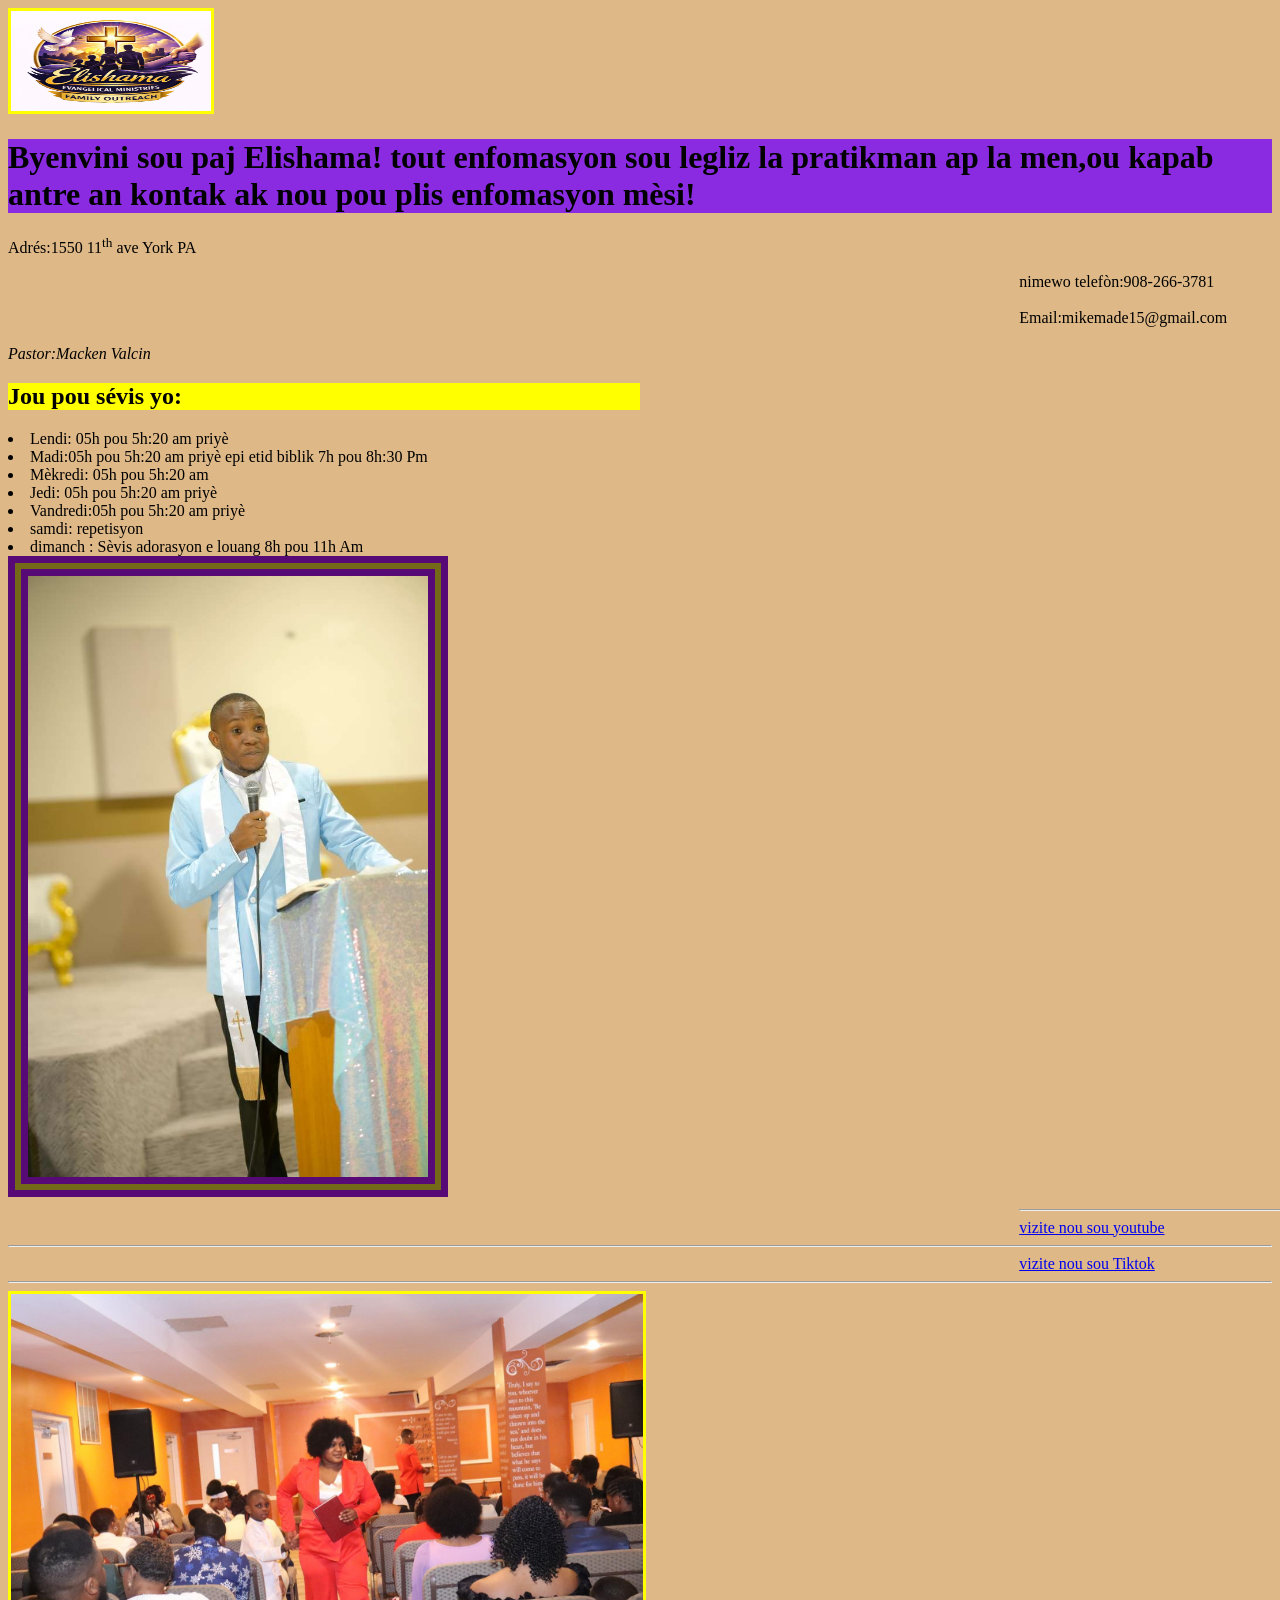
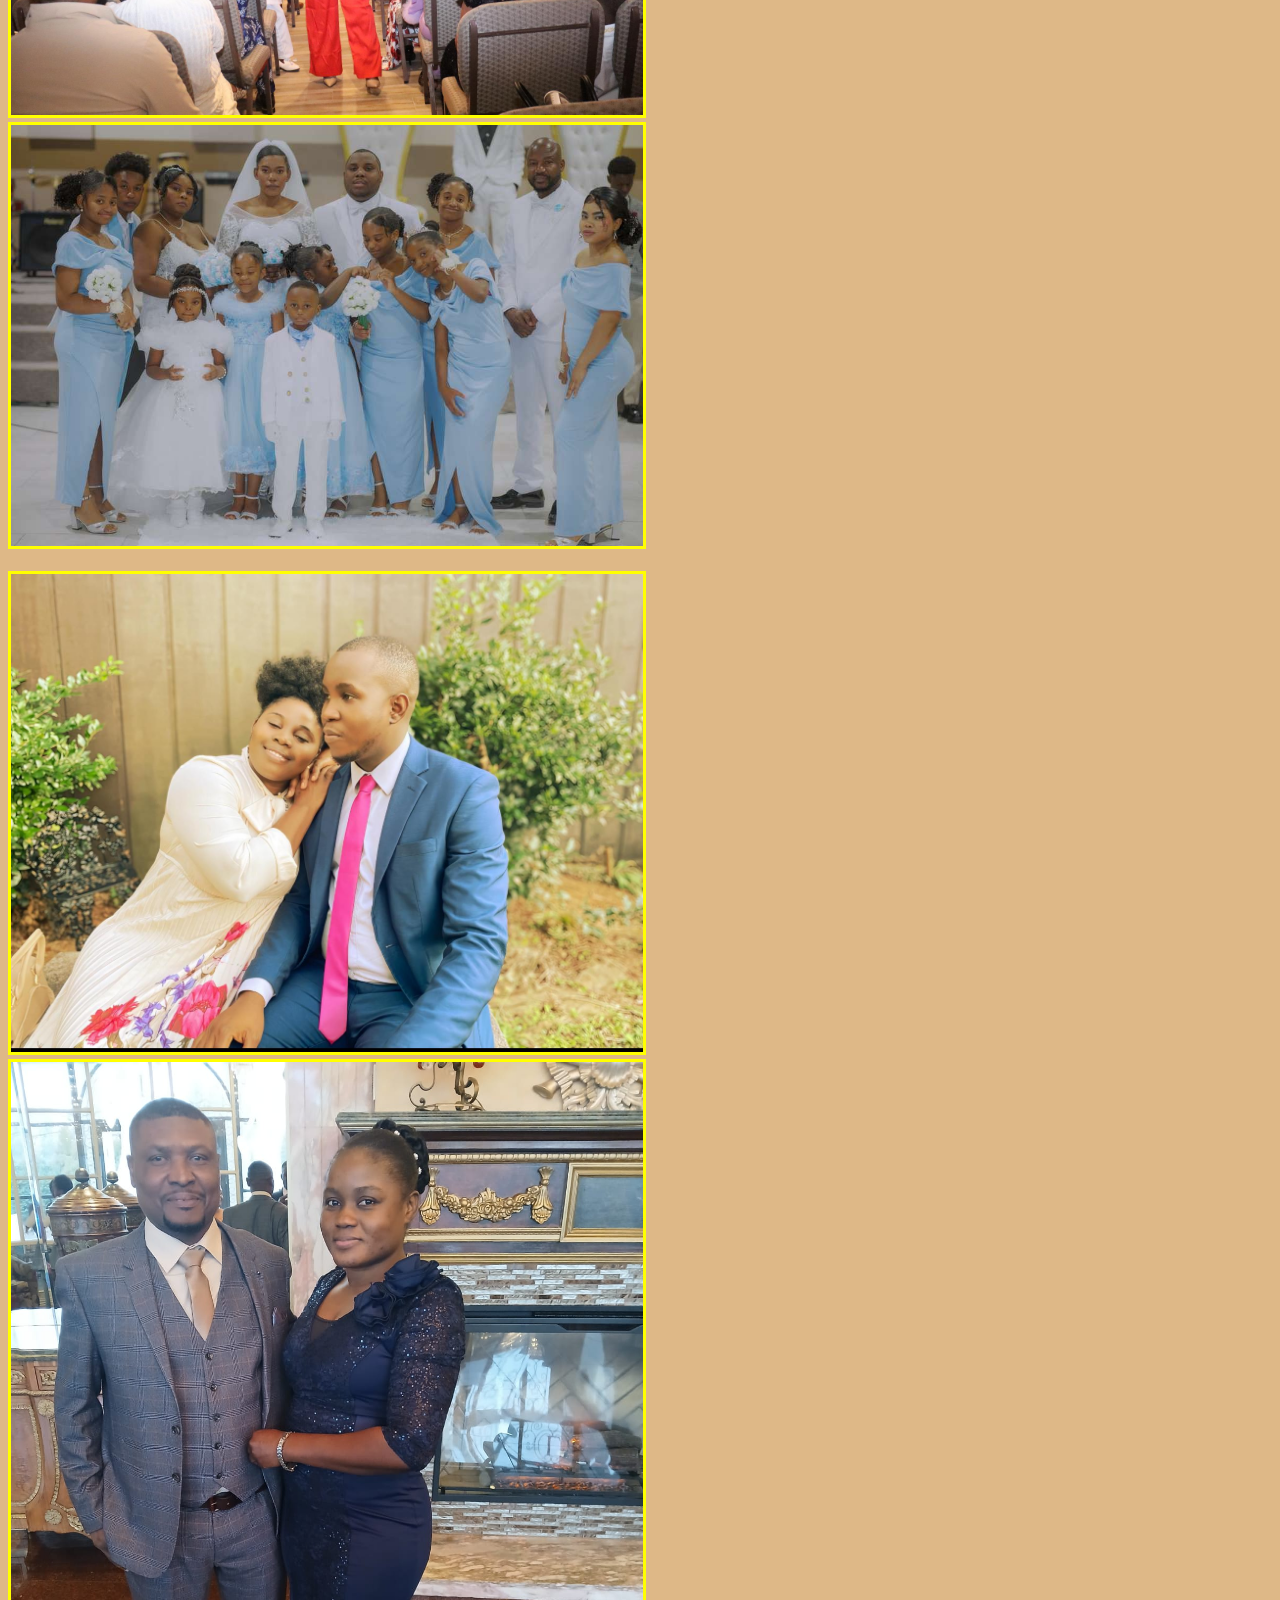
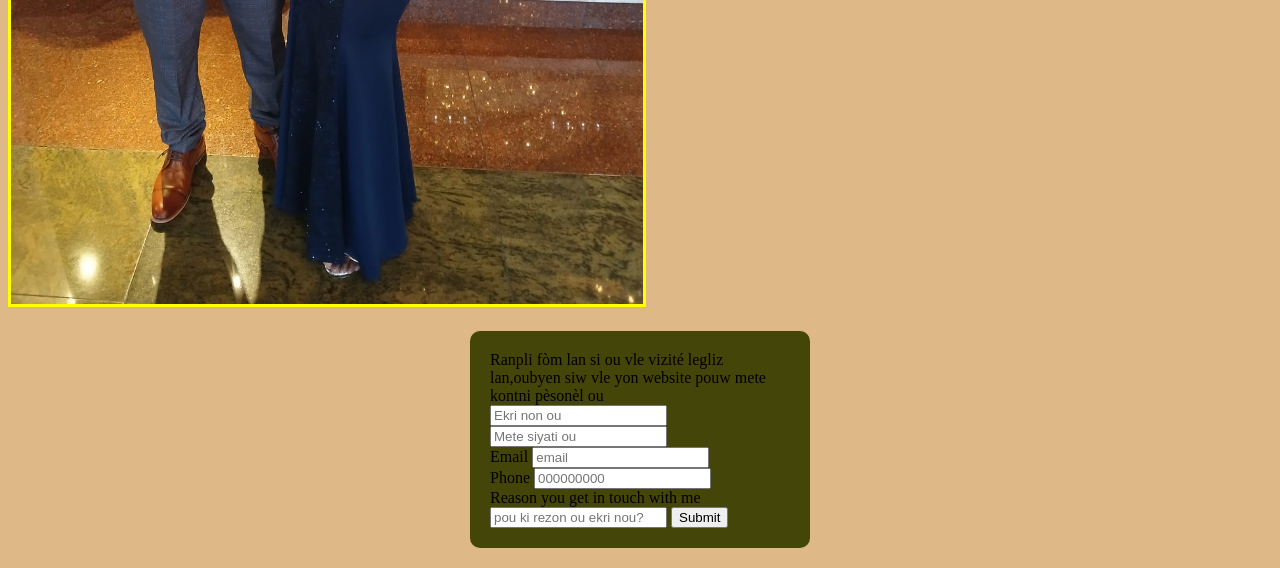
<file: index.html>
<!DOCTYPE html>
<html lang="ht">
<head>
    <meta charset="UTF-8">
    <meta name="viewport" content="width=device-width, initial-scale=1.0">
    <title>Legliz ayisyen york Pa</title>
     <link rel="stylesheet"href="elishama2.css"
</head>
<body>
     <img src="logo.jpeg" id="logo">
     <h1>Byenvini sou paj Elishama! tout enfomasyon sou legliz la pratikman ap la men,ou 
        kapab antre an kontak ak nou pou plis enfomasyon mèsi!</h1>
        <p> Adrés:1550 11<sup>th</sup> ave York PA</p>
        <a> nimewo telefòn:908-266-3781</a><br>
        <a>Email:mikemade15@gmail.com </a><br>
        <em>    Pastor:Macken Valcin</em>
<h2>Jou pou sévis yo:</h2>
<table> 
<ul>

    <tbody>
<li>  Lendi: 05h pou 5h:20 am priyè</li>
<li>  Madi:05h pou 5h:20 am priyè epi etid biblik 7h pou 8h:30 Pm </li>
<li>  Mèkredi: 05h pou 5h:20 am </li>
<li>  Jedi: 05h pou 5h:20 am priyè</li>
<li> Vandredi:05h pou 5h:20 am priyè  </li>
<li>  samdi: repetisyon  </li>
<li> dimanch : Sèvis adorasyon e louang 8h pou 11h Am </li>
</tbody>
</ul>
</table>

<img src="1.jpeg" id="pastor">
<a href="https://youtube.com/@adoratricemadelenedallevalcin?si=yczwvouK2OykjJl1"> <hr>
    vizite nou sou youtube </a> 
    <hr>
<a href="https://tiktok.com/@elishamayorkpa"> vizite nou sou Tiktok</a>

<hr>
<img src="2.jpeg" class="church">
<section>   
<img src="3.jpeg">
 </section>
<br>
<img src="4.jpeg">
<img src="5.jpeg">

<form>
    <header>Ranpli fòm lan si ou vle vizité legliz lan,oubyen siw vle yon website 
pouw mete kontni pèsonèl ou
 </header>
<form>
    <label>
     
    <input type="text" placeholder="Ekri non ou"required><label><br>
    <label>
     
    <input type="text" placeholder="Mete siyati ou" required></label><br>
    <label>
    Email
    <input type="email" placeholder="email" required></label><br>
    <label>
    Phone
    <input type="number" placeholder="000000000" required></label><br>
    Reason you get in touch with me
    <input type="text" placeholder="pou ki rezon ou ekri nou? " minlength="10" maxlength="300" required>
    
    <input type="submit">

</form>
    
</body>
</html>
</file>
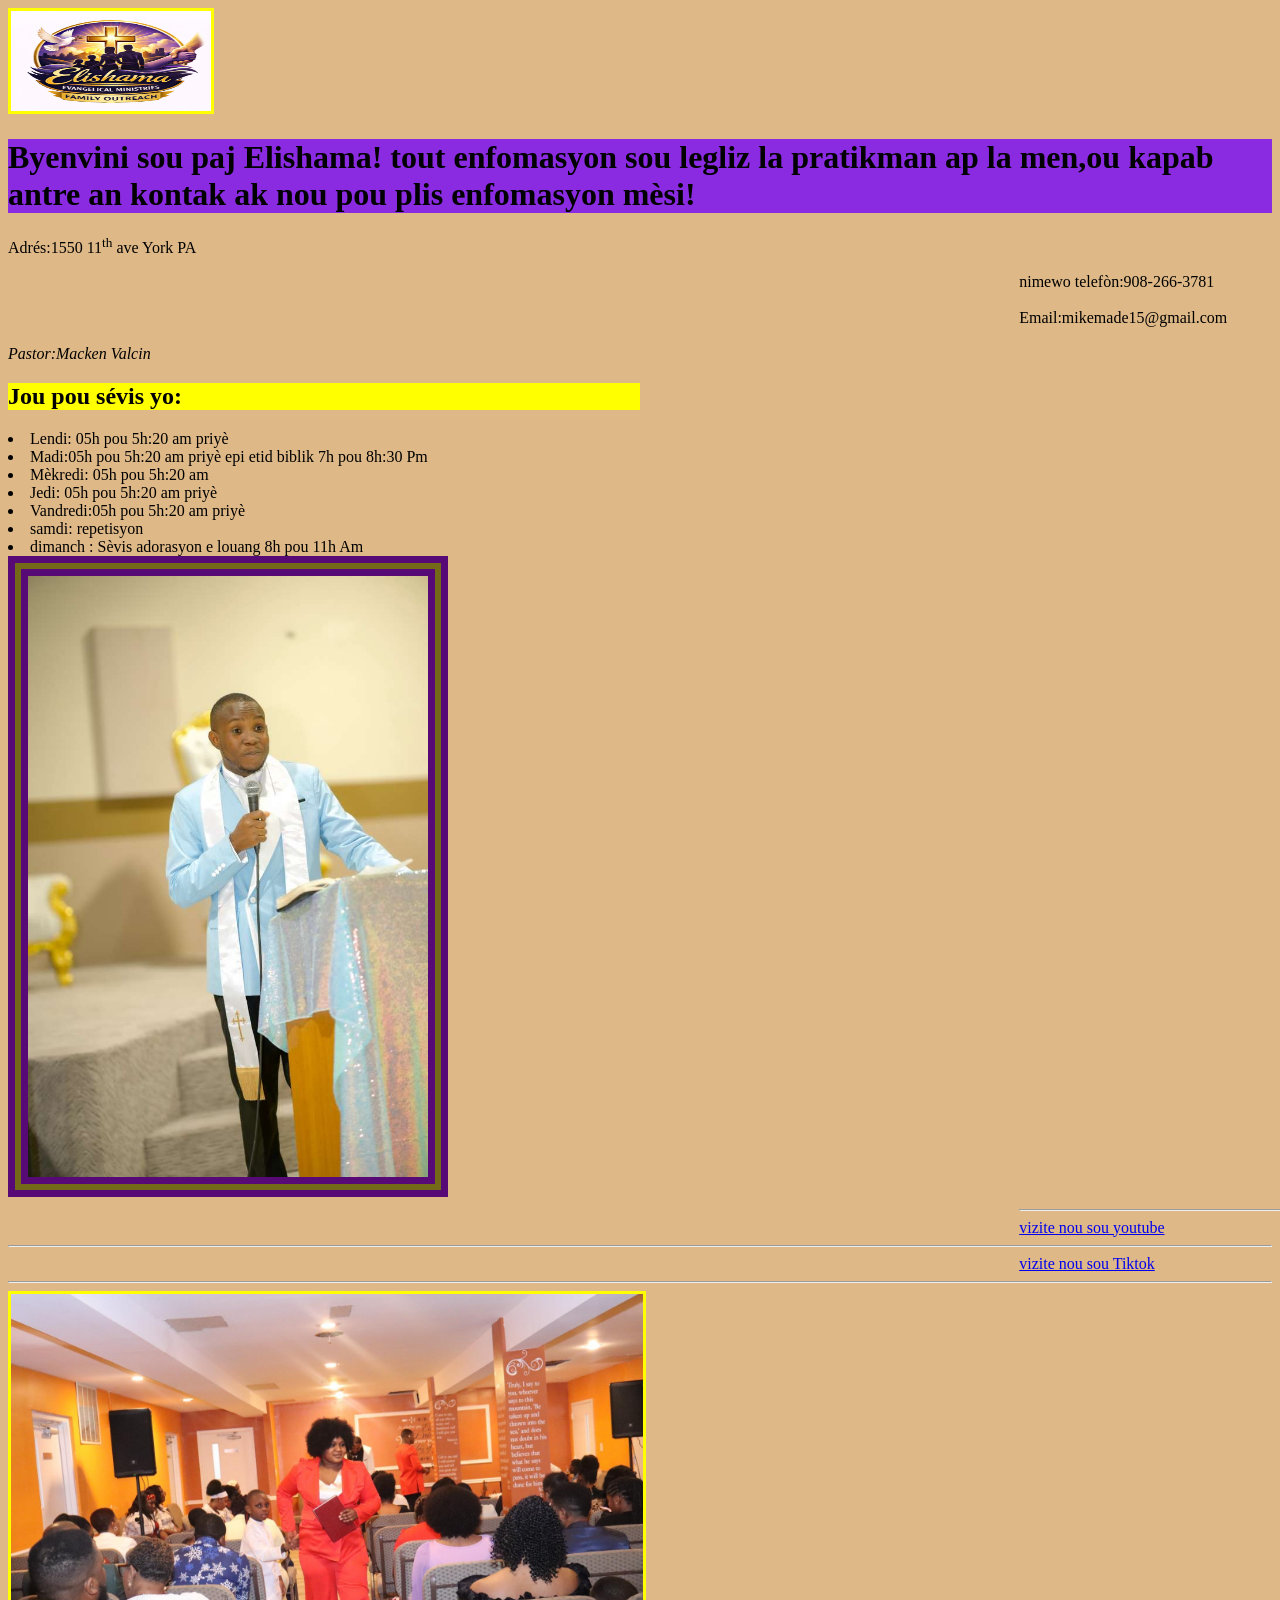
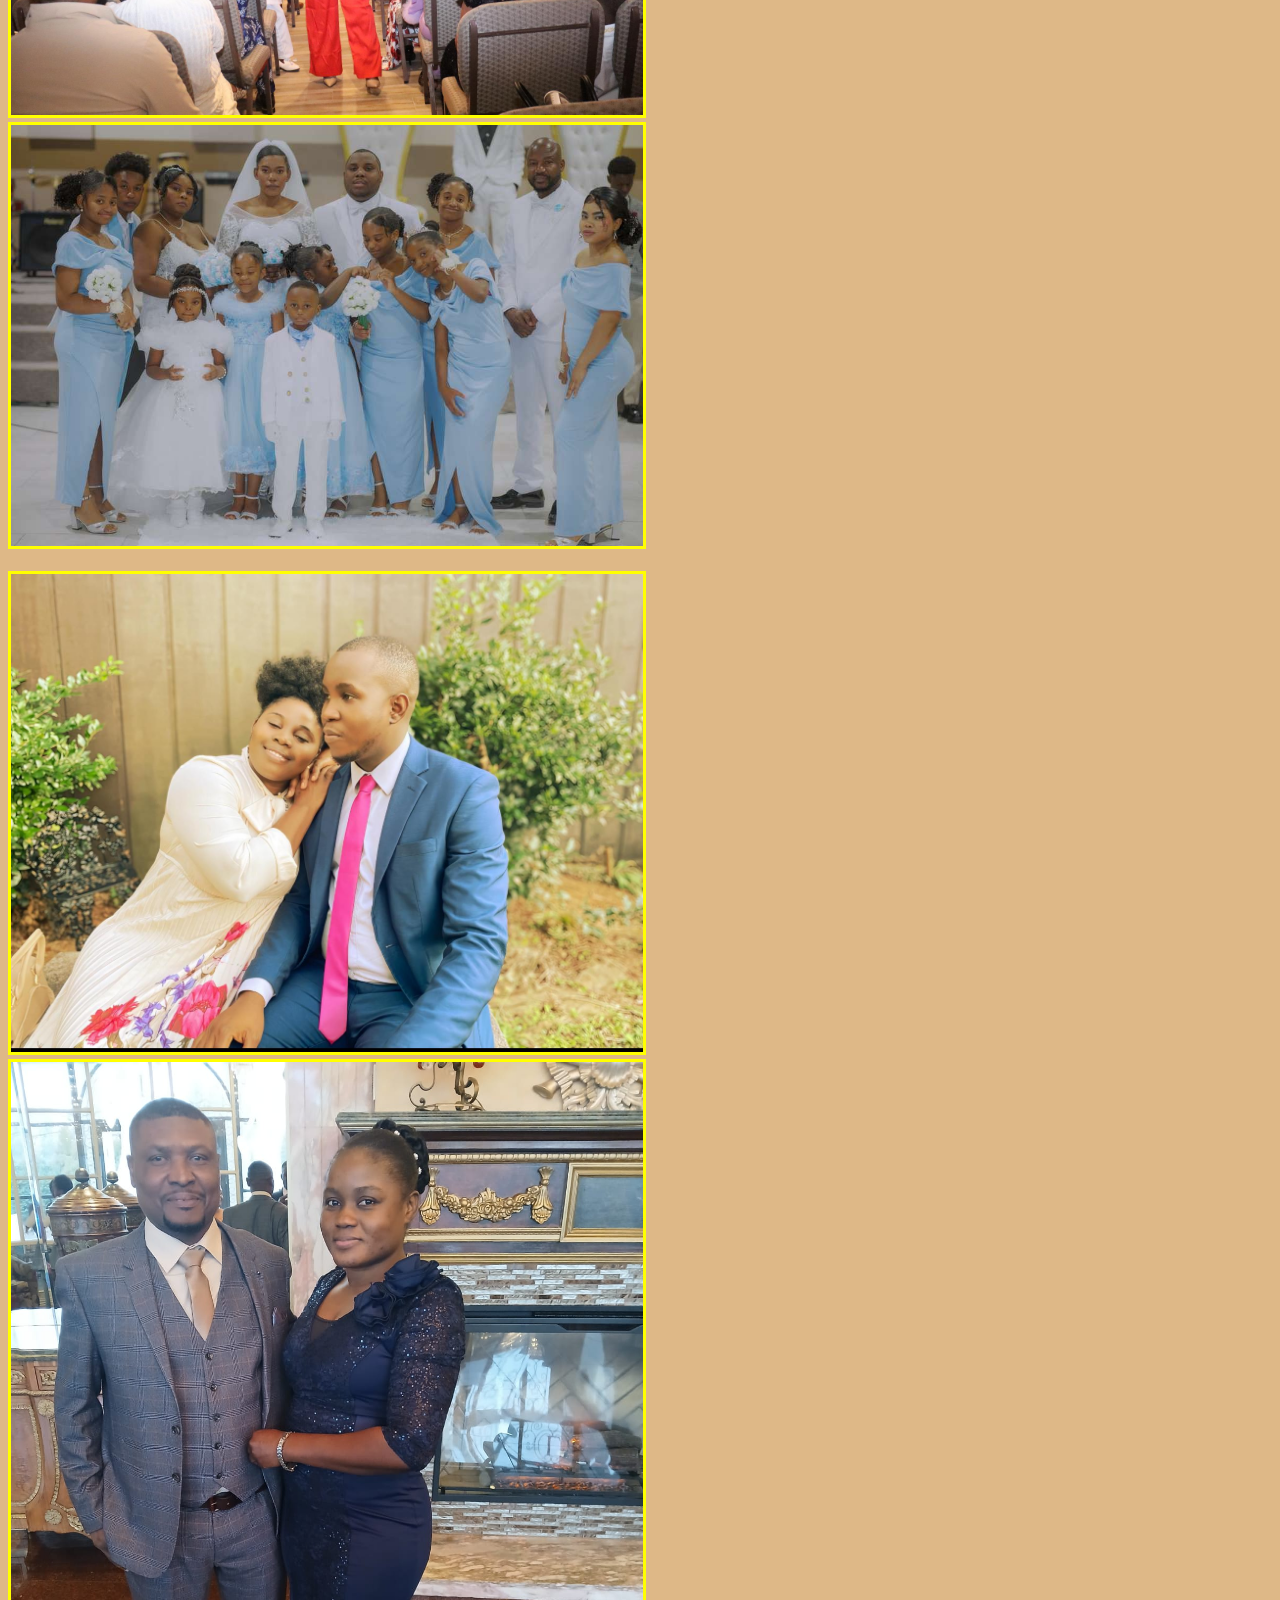
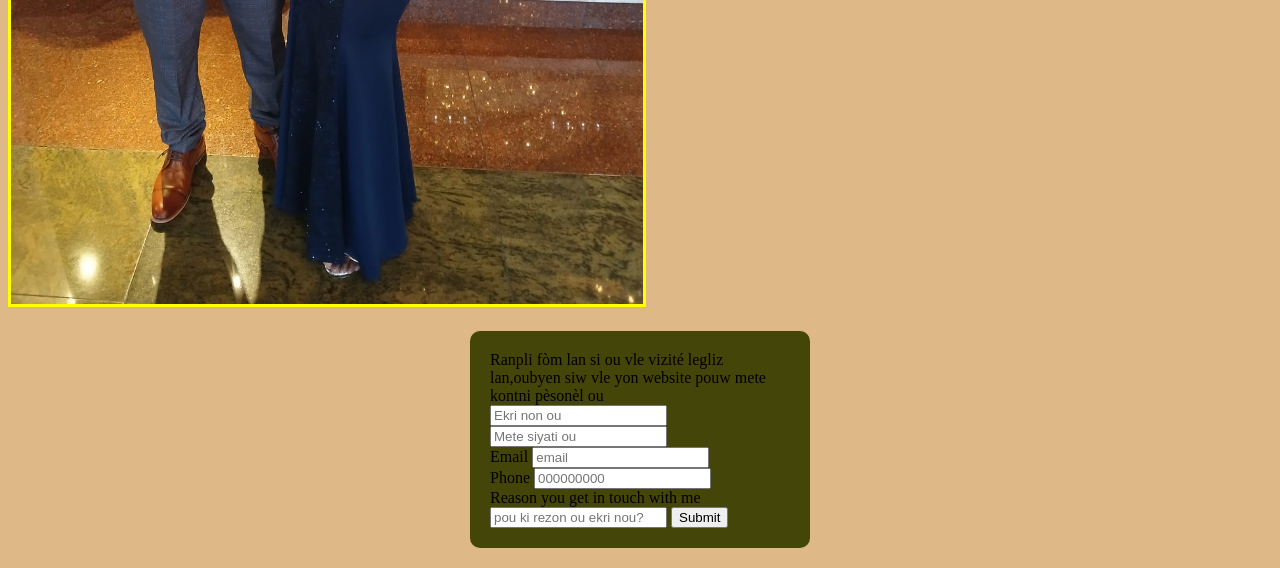
<file: elishama2.html>
<!DOCTYPE html>
<html lang="ht">
<head>
    <meta charset="UTF-8">
    <meta name="viewport" content="width=device-width, initial-scale=1.0">
    <title>Legliz ayisyen york Pa</title>
     <link rel="stylesheet"href="elishama2.css"
</head>
<body>
     <img src="logo.jpeg" id="logo">
     <h1>Byenvini sou paj Elishama! tout enfomasyon sou legliz la pratikman ap la men,ou 
        kapab antre an kontak ak nou pou plis enfomasyon mèsi!</h1>
        <p> Adrés:1550 11<sup>th</sup> ave York PA</p>
        <a> nimewo telefòn:908-266-3781</a><br>
        <a>Email:mikemade15@gmail.com </a><br>
        <em>    Pastor:Macken Valcin</em>
<h2>Jou pou sévis yo:</h2>
<table> 
<ul>

    <tbody>
<li>  Lendi: 05h pou 5h:20 am priyè</li>
<li>  Madi:05h pou 5h:20 am priyè epi etid biblik 7h pou 8h:30 Pm </li>
<li>  Mèkredi: 05h pou 5h:20 am </li>
<li>  Jedi: 05h pou 5h:20 am priyè</li>
<li> Vandredi:05h pou 5h:20 am priyè  </li>
<li>  samdi: repetisyon  </li>
<li> dimanch : Sèvis adorasyon e louang 8h pou 11h Am </li>
</tbody>
</ul>
</table>

<img src="1.jpeg" id="pastor">
<a href="https://youtube.com/@adoratricemadelenedallevalcin?si=yczwvouK2OykjJl1"> <hr>
    vizite nou sou youtube </a> 
    <hr>
<a href="https://tiktok.com/@elishamayorkpa"> vizite nou sou Tiktok</a>

<hr>
<img src="2.jpeg" class="church">
<section>   
<img src="3.jpeg">
 </section>
<br>
<img src="4.jpeg">
<img src="5.jpeg">

<form>
    <header>Ranpli fòm lan si ou vle vizité legliz lan,oubyen siw vle yon website 
pouw mete kontni pèsonèl ou
 </header>
<form>
    <label>
     
    <input type="text" placeholder="Ekri non ou"required><label><br>
    <label>
     
    <input type="text" placeholder="Mete siyati ou" required></label><br>
    <label>
    Email
    <input type="email" placeholder="email" required></label><br>
    <label>
    Phone
    <input type="number" placeholder="000000000" required></label><br>
    Reason you get in touch with me
    <input type="text" placeholder="pou ki rezon ou ekri nou? " minlength="10" maxlength="300" required>
    
    <input type="submit">

</form>
    
</body>
</html>
</file>
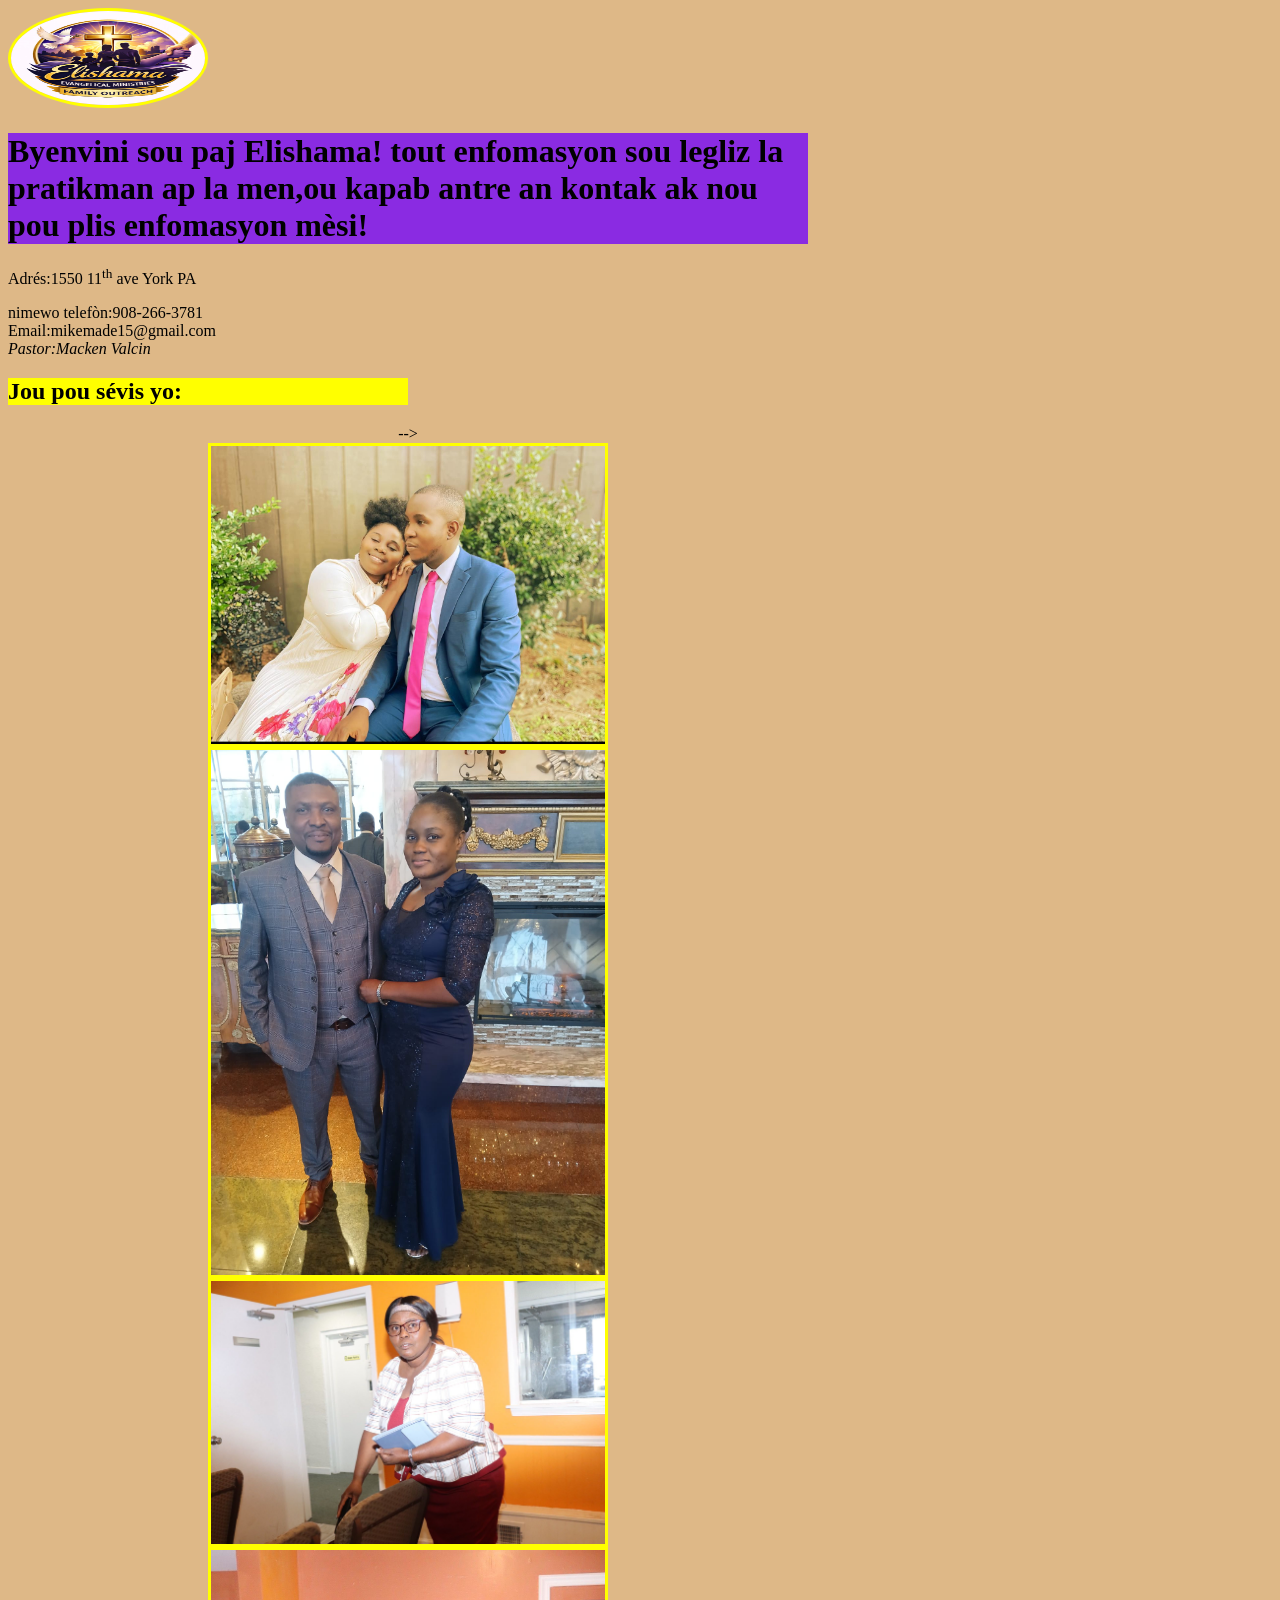
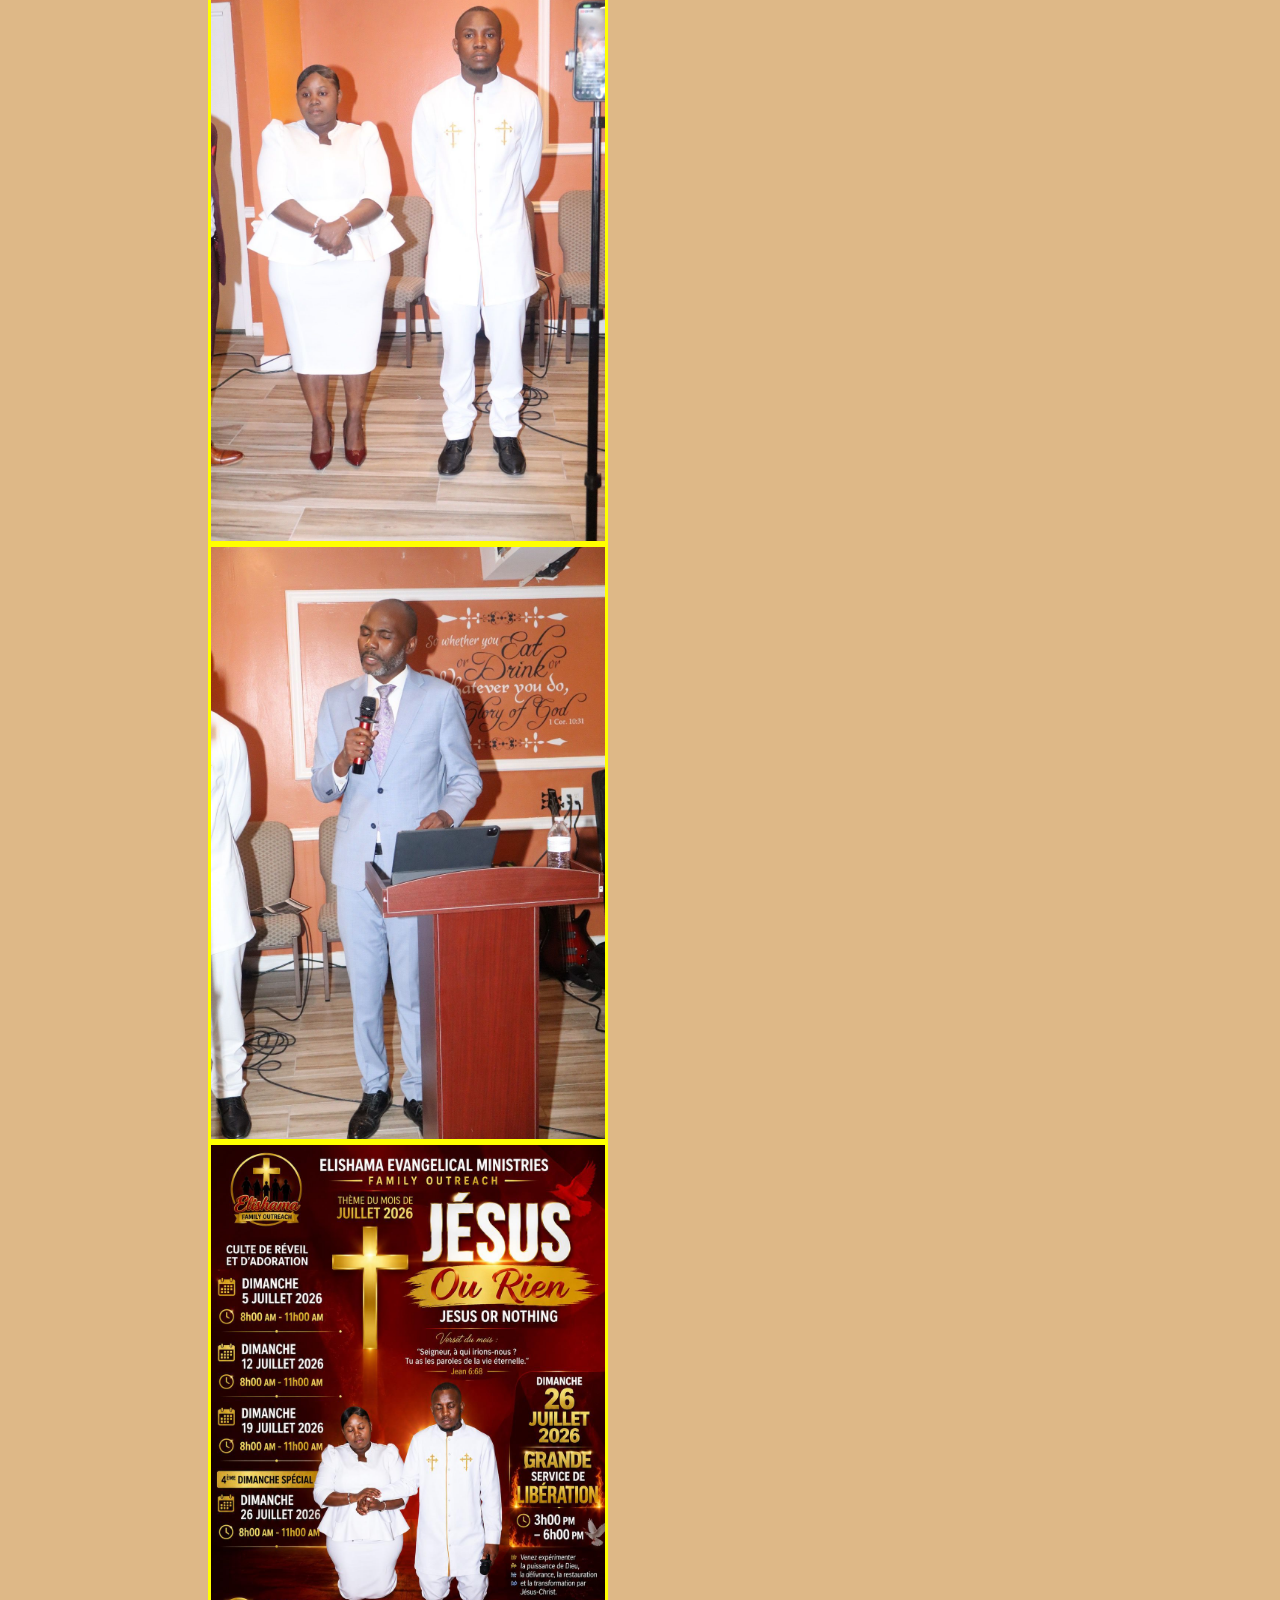
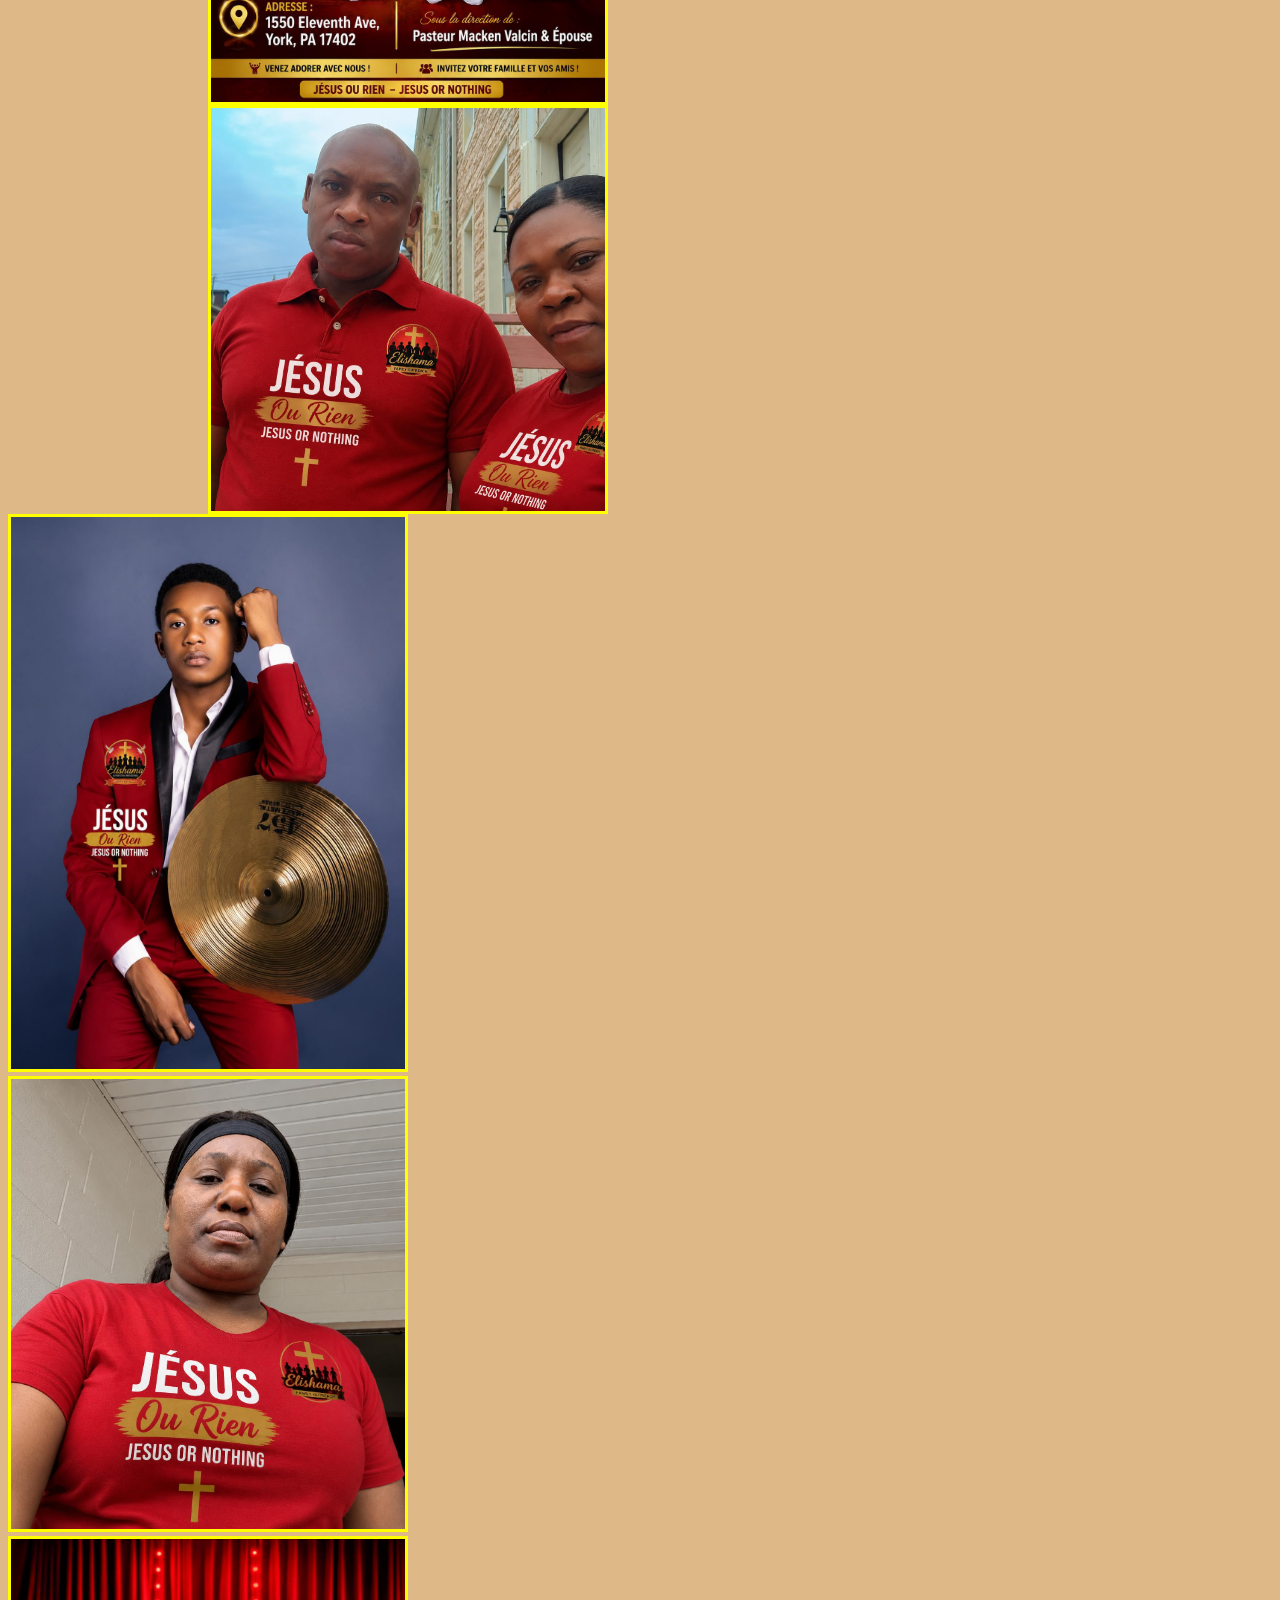
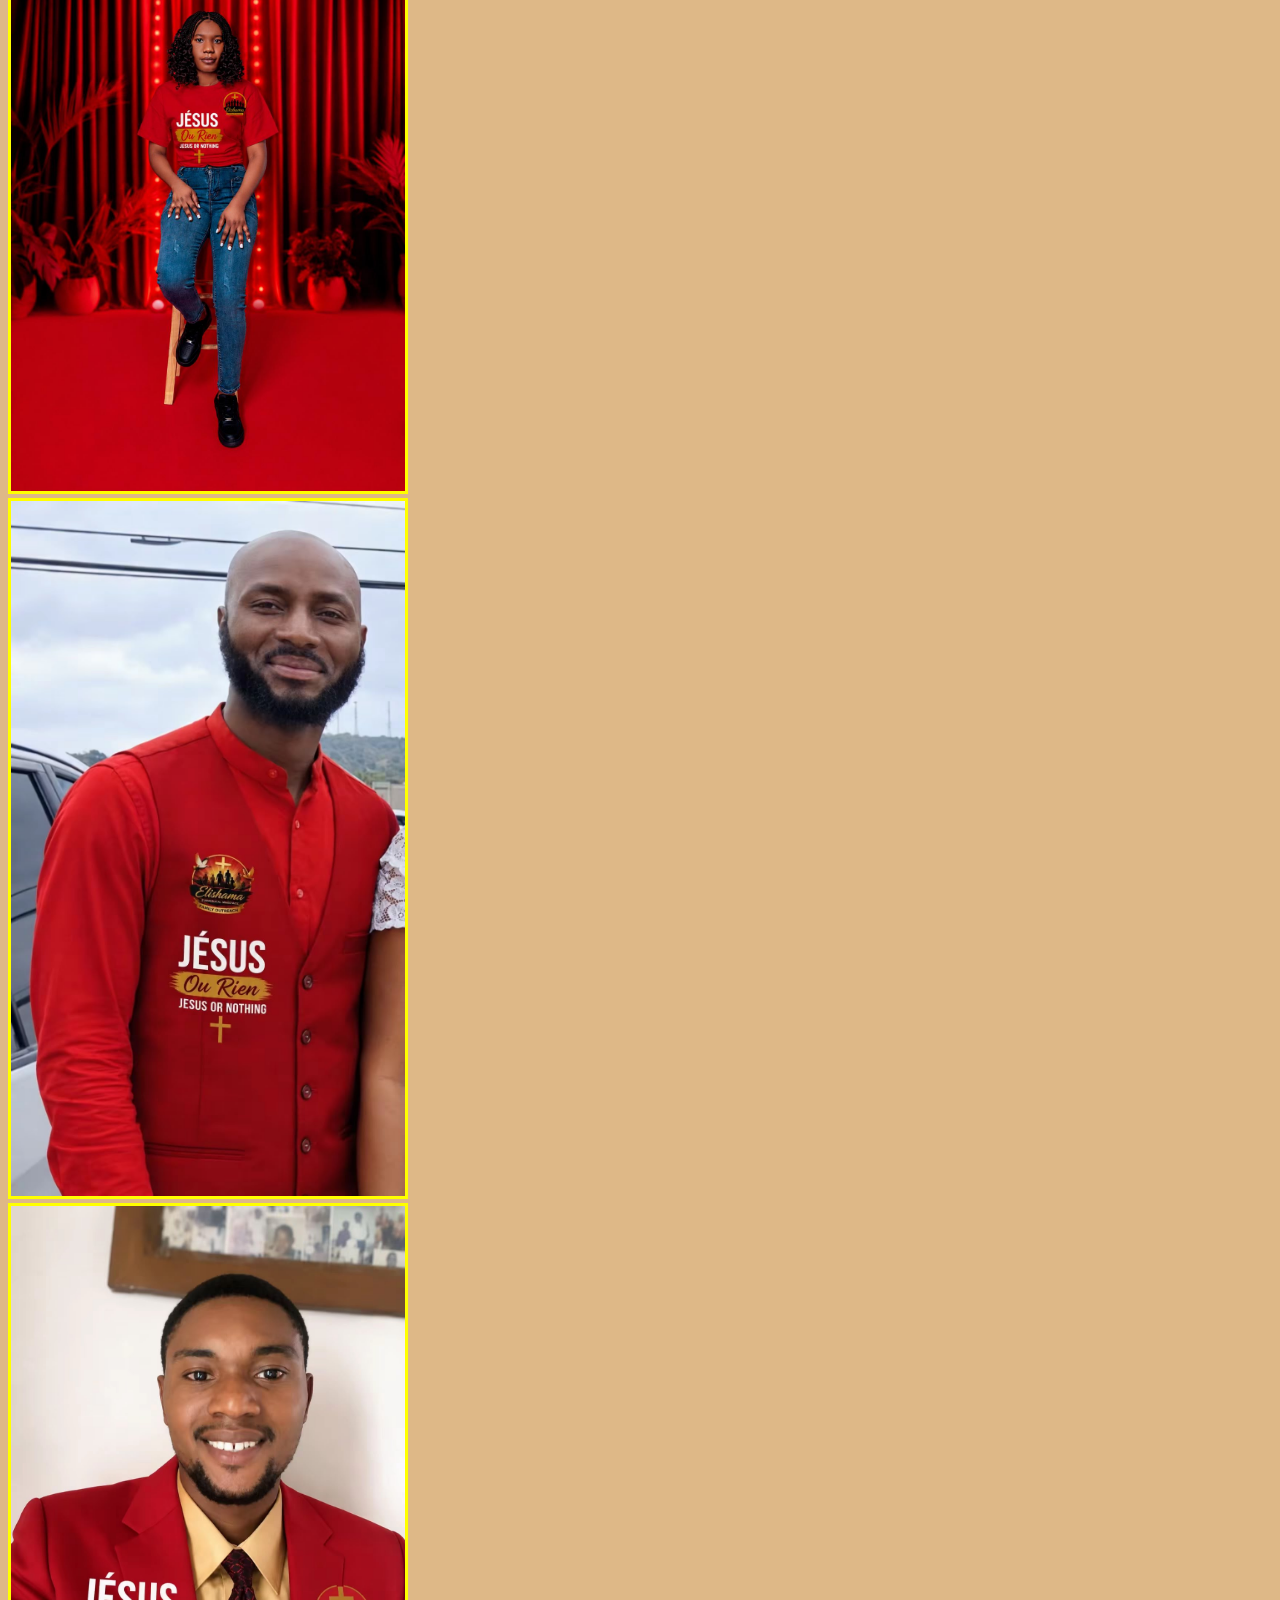
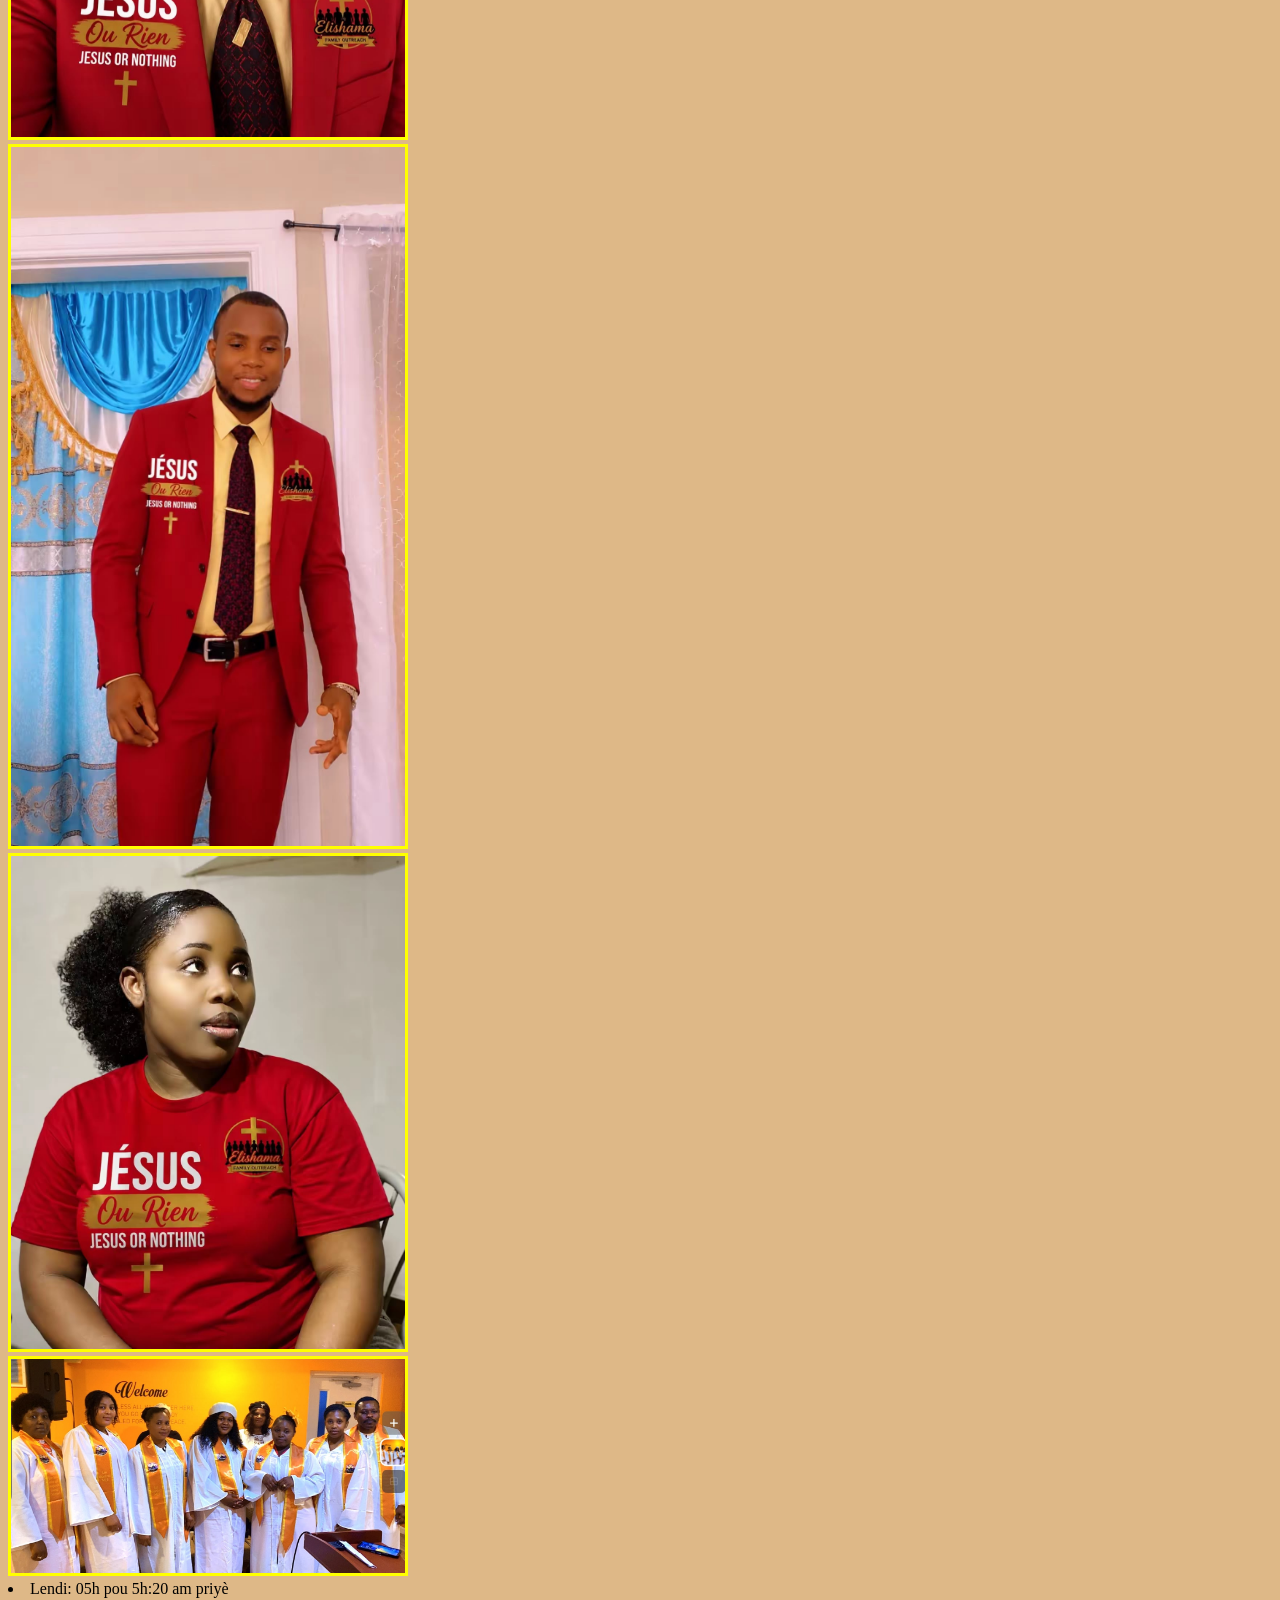
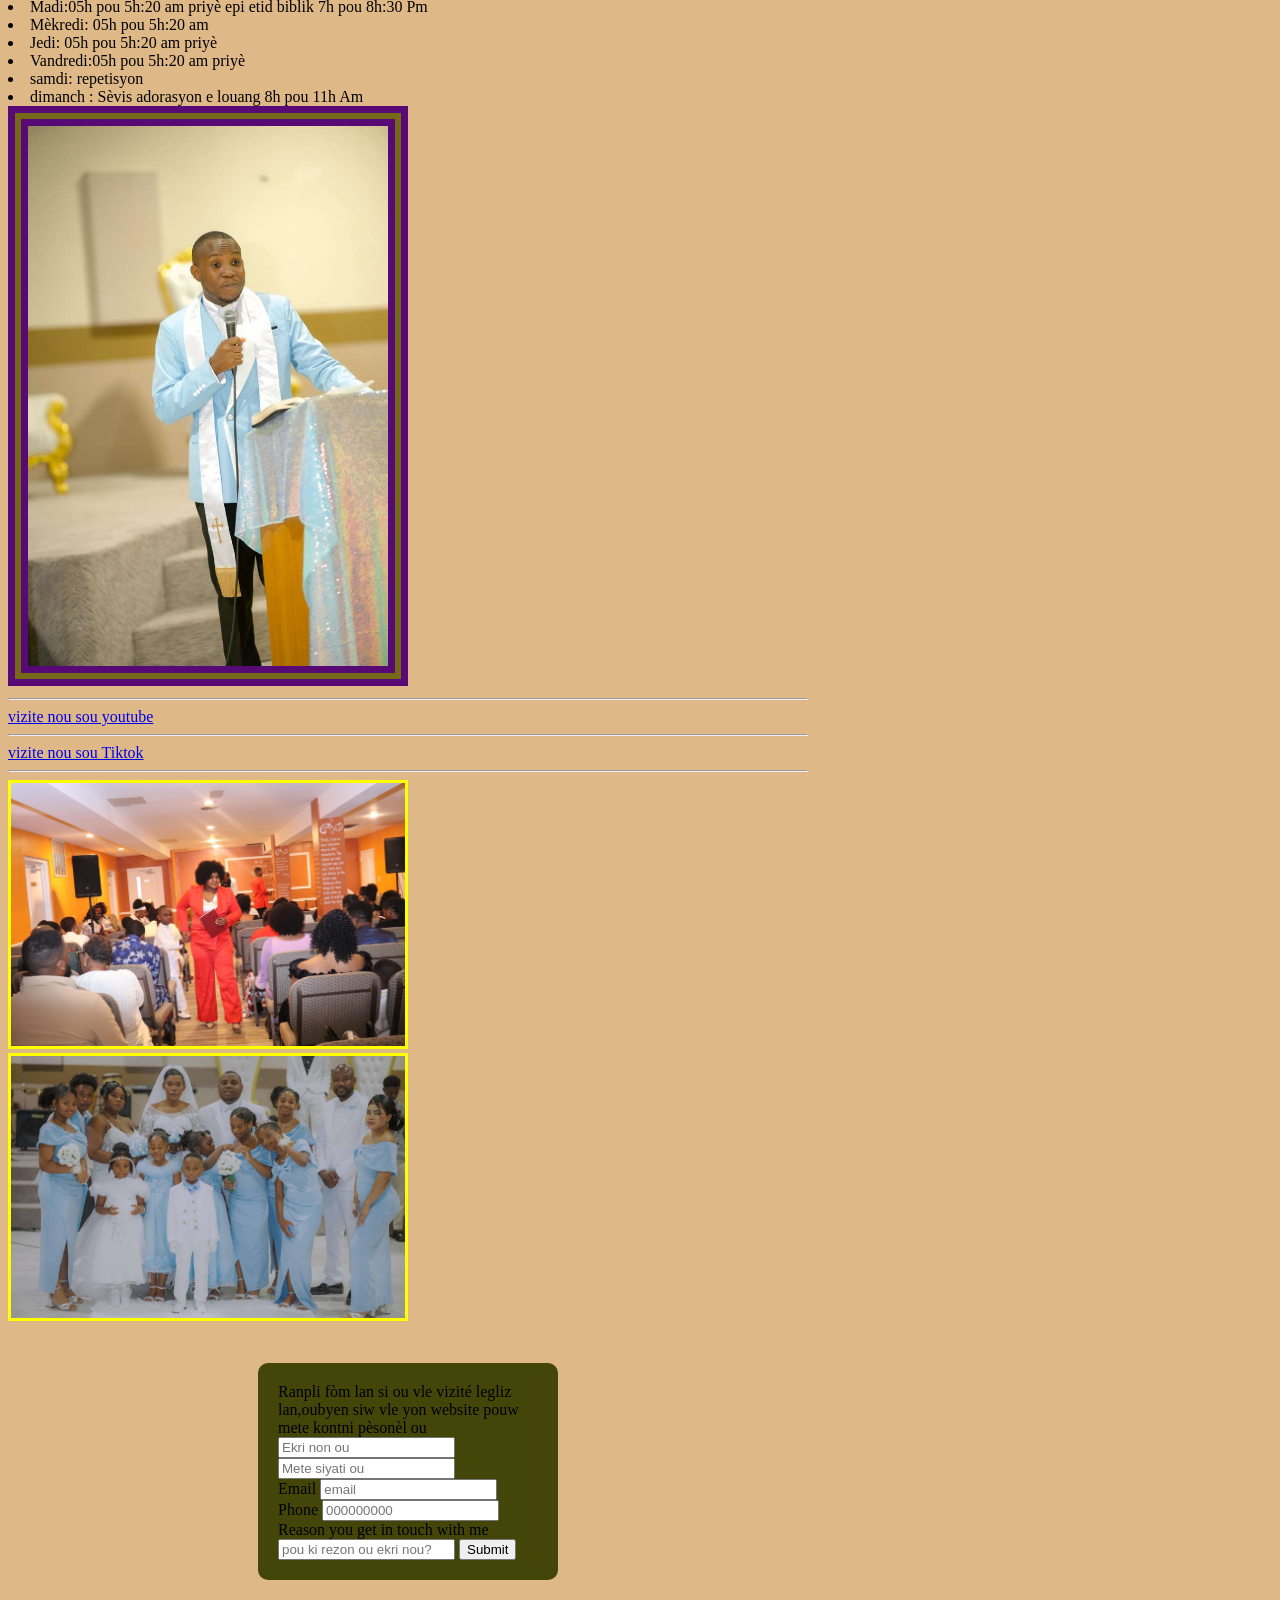
<file: TEt chaje/elishama2.html>
<!DOCTYPE html>
<html lang="ht">
<head>
    <meta charset="UTF-8">
    <meta name="viewport" content="width=device-width, initial-scale=1.0">
    <title>Legliz ayisyen york Pa</title>
     <link rel="stylesheet"href="elishama2.css"
</head>
<body>
     <img src="logo.jpeg" id="logo">
     <h1>Byenvini sou paj Elishama! tout enfomasyon sou legliz la pratikman ap la men,ou 
        kapab antre an kontak ak nou pou plis enfomasyon mèsi!</h1>
        <p> Adrés:1550 11<sup>th</sup> ave York PA</p>
        <a> nimewo telefòn:908-266-3781</a><br>
        <a>Email:mikemade15@gmail.com </a><br>
        <em>    Pastor:Macken Valcin</em>
<h2>Jou pou sévis yo:</h2>
<table> 
<ul>

    <tbody>
        <!--   -
        <div class="kontni prensipal"> 
            <aside class="sidebar"> 
                <a href=" #"> 
                    <span class="icon"> 
                        <svg xmlns="http://www.w3.org/2000/svg" fill="none" viewBox="0 0 24 24" strokeWidth={1.5} stroke="currentColor" className="size-6">
  <path strokeLinecap="round" strokeLinejoin="round" d="m2.25 12 8.954-8.955c.44-.439 1.152-.439 1.591 0L21.75 12M4.5 9.75v10.125c0 .621.504 1.125 1.125 1.125H9.75v-4.875c0-.621.504-1.125 1.125-1.125h2.25c.621 0 1.125.504 1.125 1.125V21h4.125c.621 0 1.125-.504 1.125-1.125V9.75M8.25 21h8.25" />
</svg>
 </span>Kay
                </a>
                <a href="#"> 
                    <span class="icon"> <svg xmlns="http://www.w3.org/2000/svg" fill="none" viewBox="0 0 24 24" stroke-width="1.5" stroke="currentColor" class="size-6">
  <path stroke-linecap="round" stroke-linejoin="round" d="m2.25 15.75 5.159-5.159a2.25 2.25 0 0 1 3.182 0l5.159 5.159m-1.5-1.5 1.409-1.409a2.25 2.25 0 0 1 3.182 0l2.909 2.909m-18 3.75h16.5a1.5 1.5 0 0 0 1.5-1.5V6a1.5 1.5 0 0 0-1.5-1.5H3.75A1.5 1.5 0 0 0 2.25 6v12a1.5 1.5 0 0 0 1.5 1.5Zm10.5-11.25h.008v.008h-.008V8.25Zm.375 0a.375.375 0 1 1-.75 0 .375.375 0 0 1 .75 0Z" />
</svg>
 </span>
                    Foto
                </a>
                <a href="#"> 
                <span class="icon">  <svg xmlns="http://www.w3.org/2000/svg" viewBox="0 0 20 20" fill="currentColor" class="size-5">
  <path fill-rule="evenodd" d="M1 11.27c0-.246.033-.492.099-.73l1.523-5.521A2.75 2.75 0 0 1 5.273 3h9.454a2.75 2.75 0 0 1 2.651 2.019l1.523 5.52c.066.239.099.485.099.732V15a2 2 0 0 1-2 2H3a2 2 0 0 1-2-2v-3.73Zm3.068-5.852A1.25 1.25 0 0 1 5.273 4.5h9.454a1.25 1.25 0 0 1 1.205.918l1.523 5.52c.006.02.01.041.015.062H14a1 1 0 0 0-.86.49l-.606 1.02a1 1 0 0 1-.86.49H8.236a1 1 0 0 1-.894-.553l-.448-.894A1 1 0 0 0 6 11H2.53l.015-.062 1.523-5.52Z" clip-rule="evenodd" />
</svg>
 </span>kontak

</a>
            </aside>
        </div> -->
<section id="Foto"> 

    <div class="Gallery">
        -->
<img src="4.jpeg">
<img src="5.jpeg">
<img src="10.jpeg">
<img src="11.jpeg">
<img src="12.jpeg">
<img src="13.jpeg">
<img src="14.jpeg">


  
         </div>
         <div class="imaj">
            
<img src="15.jpeg">
<img src="16.jpeg">
<img src="17.jpeg">
<img src="18.jpeg">
<img src="19.jpeg">
<img src="20.jpeg">
<img src="21.jpeg">
<img src="22.jpeg">
         </div>
</section>

<li>  Lendi: 05h pou 5h:20 am priyè</li>
<li>  Madi:05h pou 5h:20 am priyè epi etid biblik 7h pou 8h:30 Pm </li>
<li>  Mèkredi: 05h pou 5h:20 am </li>
<li>  Jedi: 05h pou 5h:20 am priyè</li>
<li> Vandredi:05h pou 5h:20 am priyè  </li>
<li>  samdi: repetisyon  </li>
<li> dimanch : Sèvis adorasyon e louang 8h pou 11h Am </li>
</tbody>
</ul>
</table>

<img src="1.jpeg" id="pastor">
<a href="https://youtube.com/@adoratricemadelenedallevalcin?si=yczwvouK2OykjJl1"> <hr>
    vizite nou sou youtube </a> 
    <hr>
<a href="https://tiktok.com/@elishamayorkpa"> vizite nou sou Tiktok</a>

<hr>
<img src="2.jpeg" class="church">
<section>   
<img src="3.jpeg">
 </section>
<br>


<form>

    <header>Ranpli fòm lan si ou vle vizité legliz lan,oubyen siw vle yon website 
pouw mete kontni pèsonèl ou
 </header>
<form>
    <label>
     
    <input type="text" placeholder="Ekri non ou"required><label><br>
    <label>
     
    <input type="text" placeholder="Mete siyati ou" required></label><br>
    <label>
    Email
    <input type="email" placeholder="email" required></label><br>
    <label>
    Phone
    <input type="number" placeholder="000000000" required></label><br>
    Reason you get in touch with me
    <input type="text" placeholder="pou ki rezon ou ekri nou? " minlength="10" maxlength="300" required>
    
    <input type="submit">

</form>
    
</body>
</html>
</file>
<file: elishama2.css>
h1{ background-color: blueviolet;}
body{background-color: burlywood;}
img{background-color:#746819;}
#pastor{ width: 400px; height:1800 px;
border-width:20px;border-color:rgb(87, 10, 117); border-style:double;}
.church{height:80%;width:50%;}
h2{background-color:yellow;height:50%; padding: auto;width:50%
}
img{width:50%;height:50%;border-style:solid;50px;border-color:yellow;
}
#logo{width:200px;height: 100px;}
ul{box-sizing: border-box;}
a{display:block;position:relative;left:80%}

form{background-color:rgb(68, 69, 8);
    width: 300px;
    padding: 20px;
    border-radius: 10px;
    margin: 20px auto;}
 @media(max-width:800px){
body {background-color:rgb(182, 248, 83);}
img{transition:1s}
form{margin:auto}
a{display:block;position:relative;left:40%}
 }
</file>
<file: TEt chaje/elishama2.css>
h1{ background-color: blueviolet;}
body{background-color: burlywood;max-width: 800px;}
img{background-color:#746819;}
#pastor{ width: 400px; height:1800 px;
border-width:20px;border-color:rgb(87, 10, 117); border-style:double;img{border-start-start-radius:30em;}}
.church{height:80%;width:50%;}
h2{background-color:yellow;height:50%; padding: auto;width:50%
}
img{width:50%;height:50%;border-style:solid;50px;border-color:yellow;
}
#logo{width:200px;height: 100px;border-radius:50%; }
ul{box-sizing: border-box;}
/*a{display:block;position:relative;left:80%}*/
img{border-end-start-radius: 50%: 20em;position: relative;}

.sidebar{position:fixed;top:0;left:0;}
.kontni prensipal.icon{ width:10px;}
*{box-sizing: border-box;width:auto;height:auto}
.kontni prensipal a{display:flex;gap:12px}

/*.imaj{display: flex;
    flex-direction:column;
    ;justify-content: center;
    align-items: center;}*/

    .Gallery{
display: flex;
    flex-direction:column;
    ;justify-content: center;
    align-items: center;}



form{background-color:rgb(68, 69, 8);
    width: 300px;
    padding: 20px;
    border-radius: 10px;
    margin: 20px auto;}
 @media(max-width:800px){
body {background-color:rgb(248, 226, 83);}
img{transition:1s}
form{margin:auto}
/*a{display:block;position:relative;left:40%}*/
h2{background-color: blueviolet;}
img{width:50%;height:50%;border-style:solid;50px;border-color:blueviolet;}
</file>
